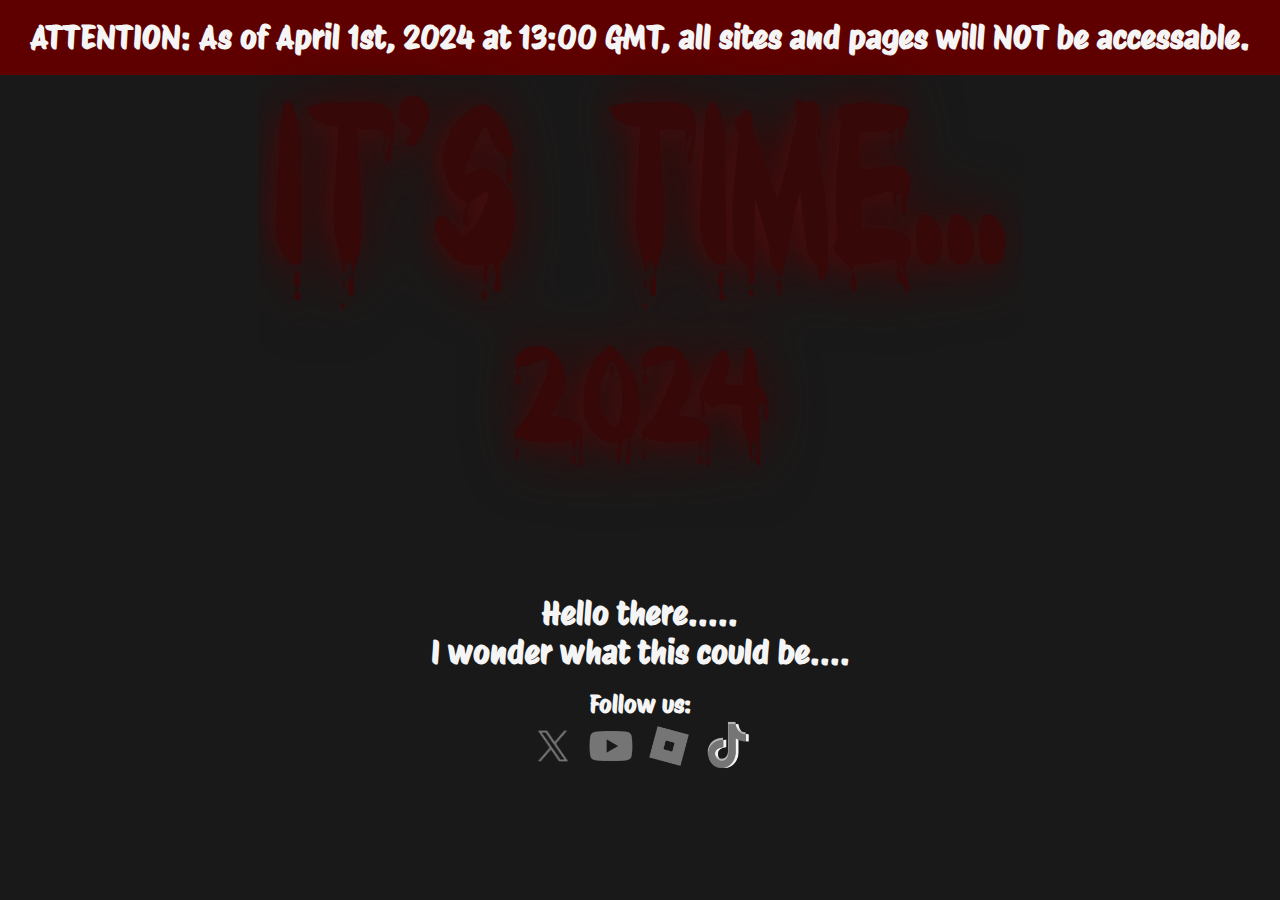
<file: index.html>
<html>

<head>
    <title>It's Time</title>
    <link rel="stylesheet" href="./style.css">
    <link rel="Icon" href="./CWWWICON.png">

    <!-- Google tag (gtag.js) -->
    <script async src="https://www.googletagmanager.com/gtag/js?id=G-41S0DBNDM8"></script>
    <script>
        window.dataLayer = window.dataLayer || [];
        function gtag() { dataLayer.push(arguments); }
        gtag('js', new Date());

        gtag('config', 'G-41S0DBNDM8');
    </script>
</head>

<body>
    <header><center><h3>ATTENTION: As of April 1st, 2024 at 13:00 GMT, all sites and pages will NOT be accessable.</h3></center></header>
    <center>
        <img src="./ItsTimeWebStyle.png">
        <br>
        <div id="ContentContainer">
            <h1>Hello there.....</h1>
            <h1>I wonder what this could be....</h1>
        </div>
        <br>
        <div id="SocialContainer">
            <h2>Follow us:</h2>
            <a href="https://twitter.com/CodeWWWeb"><img src="./X_Icon.png"></a>
            <a href="https://www.youtube.com/@CodeWWWeb"><img src="./YT_Icon.png"></a>
            <a href="https://www.roblox.com/games/16626951290/Its-Time"><img src="./RBX_Icon.png"></a>
            <a href="##$"><img src="./TT_Icon.png"></a>
        </div>
    </center>
</body>

</html>
</file>
<file: style.css>
@import url('https://fonts.googleapis.com/css2?family=Yanone+Kaffeesatz');
@import url('https://fonts.googleapis.com/css2?family=Protest+Riot');
body{
    background-color: #191919;
    color: #191919;
}
* {
    margin: 0;
}
html, body {
    height: 100%;
}
.wrapper {
    min-height: 100%;
    height: auto !important;
    height: 100%;
    margin: 0 auto -142px;
}
.footer, .push {
    height: 142px;
}
footer{
    background-color: #757575;
    color: #757575;
}
center img{
    height: 60vh;
    width: 85vh;
}
#ContentContainer{
    background-color: #191919;
    width: 50%;
    height: fit-content;
}
h1{
    color: #F5F5F5;
    font-family: Protest Riot;
}
h2{
    color: #F5F5F5;
    font-family: Yanone Kaffeesatz;
    font-size: x-large;
}
#SocialContainer{
    background-color: #191919;
    width: 50%;
    height: fit-content;
}
#SocialContainer h2{
    color: #F5F5F5;
    font-family: Protest Riot;
    font-size: x-large;
}
#SocialContainer a img{
    width: 6vh;
    height: 6vh;
}
header{
    color: #5e0000;
    width: 100%;
    height: 6vh;
}
header h3{
    padding-top: 2vh;
    padding-bottom: 2vh;
    color: #F5F5F5;
    font-family: Protest Riot;
    background-color: #5e0000;
    font-size: xx-large;
}
</file>
